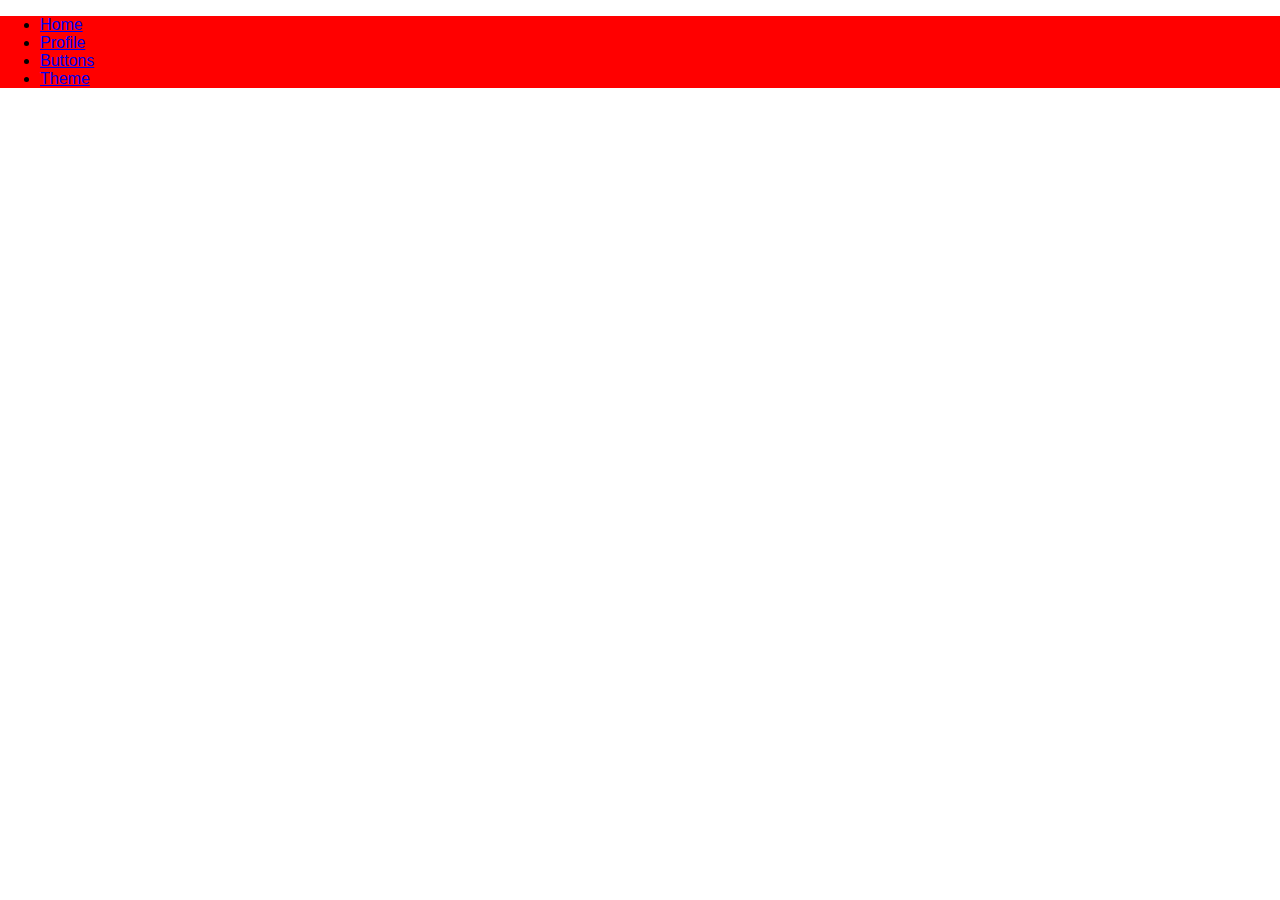
<file: index.html>
<!doctype html><html lang="en"><head><meta charset="utf-8"/><link rel="shortcut icon" href="/favicon.ico"/><meta name="viewport" content="width=device-width,initial-scale=1"/><meta name="theme-color" content="#000000"/><meta name="description" content="Web site created using create-react-app"/><link rel="apple-touch-icon" href="logo192.png"/><link rel="manifest" href="/manifest.json"/><title>My First React App</title><link href="/static/css/main.aa4953b0.chunk.css" rel="stylesheet"></head><body><noscript>You need to enable JavaScript to run this app.</noscript><div id="root"></div><script>!function(l){function e(e){for(var r,t,n=e[0],o=e[1],u=e[2],f=0,i=[];f<n.length;f++)t=n[f],Object.prototype.hasOwnProperty.call(c,t)&&c[t]&&i.push(c[t][0]),c[t]=0;for(r in o)Object.prototype.hasOwnProperty.call(o,r)&&(l[r]=o[r]);for(s&&s(e);i.length;)i.shift()();return p.push.apply(p,u||[]),a()}function a(){for(var e,r=0;r<p.length;r++){for(var t=p[r],n=!0,o=1;o<t.length;o++){var u=t[o];0!==c[u]&&(n=!1)}n&&(p.splice(r--,1),e=f(f.s=t[0]))}return e}var t={},c={1:0},p=[];function f(e){if(t[e])return t[e].exports;var r=t[e]={i:e,l:!1,exports:{}};return l[e].call(r.exports,r,r.exports,f),r.l=!0,r.exports}f.m=l,f.c=t,f.d=function(e,r,t){f.o(e,r)||Object.defineProperty(e,r,{enumerable:!0,get:t})},f.r=function(e){"undefined"!=typeof Symbol&&Symbol.toStringTag&&Object.defineProperty(e,Symbol.toStringTag,{value:"Module"}),Object.defineProperty(e,"__esModule",{value:!0})},f.t=function(r,e){if(1&e&&(r=f(r)),8&e)return r;if(4&e&&"object"==typeof r&&r&&r.__esModule)return r;var t=Object.create(null);if(f.r(t),Object.defineProperty(t,"default",{enumerable:!0,value:r}),2&e&&"string"!=typeof r)for(var n in r)f.d(t,n,function(e){return r[e]}.bind(null,n));return t},f.n=function(e){var r=e&&e.__esModule?function(){return e.default}:function(){return e};return f.d(r,"a",r),r},f.o=function(e,r){return Object.prototype.hasOwnProperty.call(e,r)},f.p="/";var r=window.webpackJsonpfirst_react_project=window.webpackJsonpfirst_react_project||[],n=r.push.bind(r);r.push=e,r=r.slice();for(var o=0;o<r.length;o++)e(r[o]);var s=n;a()}([])</script><script src="/static/js/2.520e83cd.chunk.js"></script><script src="/static/js/main.8d7c8b67.chunk.js"></script></body></html>
</file>
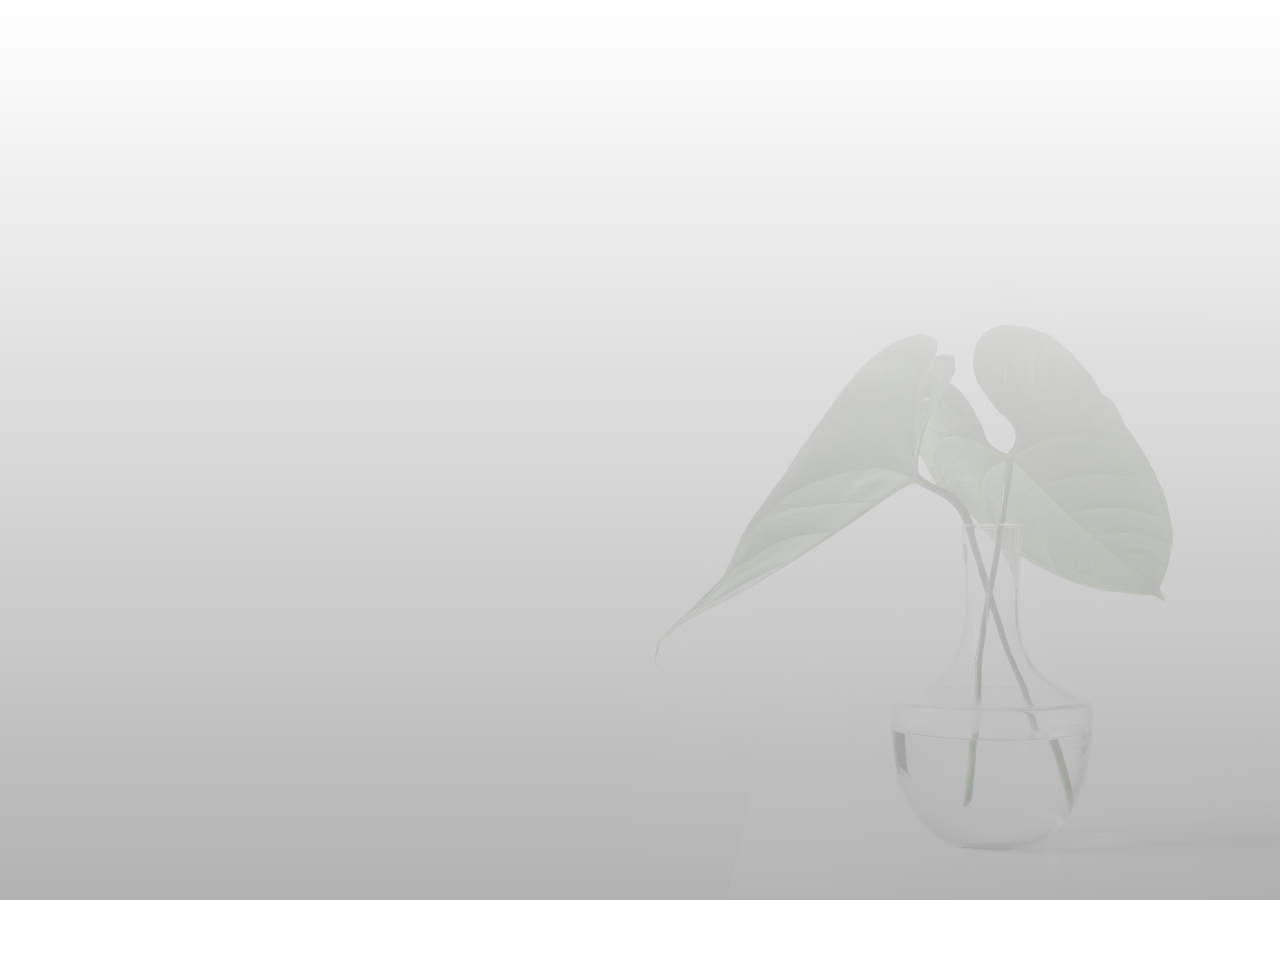
<file: react-weather-app/index.html>
<!doctype html><html lang="en"><head><meta charset="utf-8"/><link rel="icon" href="/react-weather-app/favicon.ico"/><meta name="viewport" content="width=device-width,initial-scale=1"/><meta name="theme-color" content="#000000"/><meta name="description" content="Web site created using create-react-app"/><link rel="apple-touch-icon" href="logo192.png"/><link href="https://fonts.googleapis.com/css?family=Roboto&display=swap" rel="stylesheet"><link href="https://fonts.googleapis.com/css?family=Rokkitt&display=swap" rel="stylesheet"><link rel="manifest" href="/react-weather-app/manifest.json"/><title>React App</title><link href="/react-weather-app/static/css/main.8834e72e.chunk.css" rel="stylesheet"></head><body><noscript>You need to enable JavaScript to run this app.</noscript><div id="root"></div><script>!function(l){function e(e){for(var r,t,n=e[0],o=e[1],u=e[2],a=0,p=[];a<n.length;a++)t=n[a],Object.prototype.hasOwnProperty.call(i,t)&&i[t]&&p.push(i[t][0]),i[t]=0;for(r in o)Object.prototype.hasOwnProperty.call(o,r)&&(l[r]=o[r]);for(s&&s(e);p.length;)p.shift()();return c.push.apply(c,u||[]),f()}function f(){for(var e,r=0;r<c.length;r++){for(var t=c[r],n=!0,o=1;o<t.length;o++){var u=t[o];0!==i[u]&&(n=!1)}n&&(c.splice(r--,1),e=a(a.s=t[0]))}return e}var t={},i={1:0},c=[];function a(e){if(t[e])return t[e].exports;var r=t[e]={i:e,l:!1,exports:{}};return l[e].call(r.exports,r,r.exports,a),r.l=!0,r.exports}a.m=l,a.c=t,a.d=function(e,r,t){a.o(e,r)||Object.defineProperty(e,r,{enumerable:!0,get:t})},a.r=function(e){"undefined"!=typeof Symbol&&Symbol.toStringTag&&Object.defineProperty(e,Symbol.toStringTag,{value:"Module"}),Object.defineProperty(e,"__esModule",{value:!0})},a.t=function(r,e){if(1&e&&(r=a(r)),8&e)return r;if(4&e&&"object"==typeof r&&r&&r.__esModule)return r;var t=Object.create(null);if(a.r(t),Object.defineProperty(t,"default",{enumerable:!0,value:r}),2&e&&"string"!=typeof r)for(var n in r)a.d(t,n,function(e){return r[e]}.bind(null,n));return t},a.n=function(e){var r=e&&e.__esModule?function(){return e.default}:function(){return e};return a.d(r,"a",r),r},a.o=function(e,r){return Object.prototype.hasOwnProperty.call(e,r)},a.p="/react-weather-app/";var r=this["webpackJsonpweather-app"]=this["webpackJsonpweather-app"]||[],n=r.push.bind(r);r.push=e,r=r.slice();for(var o=0;o<r.length;o++)e(r[o]);var s=n;f()}([])</script><script src="/react-weather-app/static/js/2.878de447.chunk.js"></script><script src="/react-weather-app/static/js/main.32b98297.chunk.js"></script></body></html>
</file>
<file: static/css/main.aa4953b0.chunk.css>
body{margin:0;font-family:-apple-system,BlinkMacSystemFont,Segoe UI,Roboto,Oxygen,Ubuntu,Cantarell,Fira Sans,Droid Sans,Helvetica Neue,sans-serif;-webkit-font-smoothing:antialiased;-moz-osx-font-smoothing:grayscale}code{font-family:source-code-pro,Menlo,Monaco,Consolas,Courier New,monospace}.App{text-align:center}.App-logo{height:40vmin}.App-header{min-height:100vh;display:flex;flex-direction:column;align-items:center;justify-content:center;font-size:calc(10px + 2vmin);color:#fff}.App-link{color:#09d3ac}.btn{border:none;font-family:inherit;font-size:inherit;color:inherit;cursor:pointer;padding:25px 80px;display:inline-block;margin:15px 30px;text-transform:uppercase;letter-spacing:1px;font-weight:700;outline:none;position:relative;-webkit-transition:all .3s;transition:all .3s}.pink{background-color:pink}
/*# sourceMappingURL=main.aa4953b0.chunk.css.map */
</file>
<file: react-weather-app/static/css/main.8834e72e.chunk.css>
body{margin:0;font-family:-apple-system,BlinkMacSystemFont,Segoe UI,Roboto,Oxygen,Ubuntu,Cantarell,Fira Sans,Droid Sans,Helvetica Neue,sans-serif;-webkit-font-smoothing:antialiased;-moz-osx-font-smoothing:grayscale}code{font-family:source-code-pro,Menlo,Monaco,Consolas,Courier New,monospace}.App{text-align:center}.App-logo{height:40vmin}.App-header{background-color:#282c34;min-height:100vh;display:flex;flex-direction:column;align-items:center;justify-content:center;font-size:calc(10px + 2vmin);color:#fff}.App-link{color:#09d3ac}*{box-sizing:border-box;margin:0;padding:0}#root,body,html{width:100%;height:100%;font-family:Rokkitt,serif!important}body{overflow:hidden;background:-webkit-gradient(linear,left top,left bottom,from(#fff),color-stop(200%,rgba(0,0,0,.57))),url(/react-weather-app/static/media/background-2.e86a85ee.jpg) 50% no-repeat;background:linear-gradient(180deg,#fff,rgba(0,0,0,.57) 200%),url(/react-weather-app/static/media/background-2.e86a85ee.jpg) 50% no-repeat;background-size:cover;background-repeat:no-repeat}.app-container{display:flex;justify-content:center;flex-direction:column;width:90vw;margin:8vh auto 0}.app-container .header-container{padding-bottom:80px;border-bottom:1px solid rgba(0,0,0,.1)}.app-container .header-container .header-greeting-time{font-size:96px;margin-bottom:2vh}.app-container .header-container .clock{color:rgba(0,0,0,.1);font-size:2em;left:60vw;top:7vh;position:absolute}.app-container .header-container .header-motivation{font-size:36px}.app-container .main-container{margin-top:60px}.app-container .select-city-section{flex:0 0 50%;margin-right:5vw;border-bottom:1px solid rgba(0,0,0,.01)}.app-container .weather-tomorrow-section{flex:0 0 50%}.btn{border:1px solid #ddd;margin:15px 0;cursor:pointer}.btn:focus{outline:none}.popup-container{position:absolute;will-change:transform;top:0;left:0;width:auto;height:auto;display:flex;border-radius:4px;background-color:#fff;font-size:16px;padding:24px}.form-container input,.form-container label,.form-container span,.form-container textarea{font-family:Ubuntu,sans-serif;display:block;margin:10px;padding:5px;border:none;font-size:22px}.form-container input:focus,.form-container textarea:focus{outline:0}.form-container input.question,.form-container textarea.question{font-size:48px;font-weight:300;border-radius:2px;margin:0;border:none;width:80%;background:transparent;-webkit-transition:padding-top .2s ease,margin-top .2s ease;transition:padding-top .2s ease,margin-top .2s ease;overflow-x:hidden}.form-container input.question+label,.form-container textarea.question+label{display:block;position:relative;white-space:nowrap;padding:0;margin:0;width:10%;border-top:1px solid red;-webkit-transition:width .4s ease;transition:width .4s ease;height:0}.form-container input.question:focus+label,.form-container textarea.question:focus+label{width:80%}.form-container input.question:focus,.form-container input.question:valid{padding-top:35px}.form-container textarea.question:focus,.form-container textarea.question:valid{margin-top:35px}.form-container input.question:focus+label>span,.form-container input.question:valid+label>span{top:-100px;font-size:22px;color:#333}.form-container textarea.question:focus+label>span,.form-container textarea.question:valid+label>span{top:-150px;font-size:22px;color:#333}.form-container input.question:valid+label,.form-container textarea.question:valid+label{border-color:green}.form-container input.question:invalid,.form-container textarea.question:invalid{box-shadow:none}.form-container input.question+label>span,.form-container textarea.question+label>span{font-weight:300;margin:0;position:absolute;color:#8f8f8f;font-size:48px;top:-66px;left:0;z-index:-1;-webkit-transition:top .2s ease,font-size .2s ease,color .2s ease;transition:top .2s ease,font-size .2s ease,color .2s ease}.form-container input[type=submit]{-webkit-transition:opacity .2s ease,background .2s ease;transition:opacity .2s ease,background .2s ease;display:block;opacity:0;margin:10px 0 0;padding:10px;cursor:pointer}.form-container input[type=submit]:hover{background:#eee}.form-container input[type=submit]:active{background:#999}.form-container input.question:valid~input[type=submit],.form-container textarea.question:valid~input[type=submit]{-webkit-animation:appear 1s forwards;animation:appear 1s forwards}.form-container input.question:invalid~input[type=submit],.form-container textarea.question:invalid~input[type=submit]{display:none}@-webkit-keyframes appear{to{opacity:1}}@keyframes appear{to{opacity:1}}.select-city-container{font-size:3em;margin-bottom:70px;justify-items:baseline;border-bottom:1px solid rgba(0,0,0,.1);padding-bottom:60px}.select-city-container .btn-select-location{margin:23px 0 15px;background-color:rgba(0,0,0,.01);font-size:16px;border-radius:2px;color:#222;padding:30px}.weather-sections{display:flex;flex-direction:row}.weather-sections .weather-now-section .header{display:flex;flex-direction:row;justify-content:left;font-size:18px;font-style:italic}.weather-sections .weather-now-section .inner-container{display:flex;flex-direction:row;justify-content:left;color:#000;margin:10px 0;align-items:center}.weather-sections .weather-now-section .inner-container .current-weather{height:-webkit-fit-content;height:-moz-fit-content;height:fit-content;font-size:75px}.weather-sections .weather-now-section .inner-container .image{width:3em;height:3em}.weather-sections .weather-now-section .inner-container .image img{width:100%;height:100%}.weather-sections .weather-now-section .footer{display:flex;flex-direction:row;justify-content:left;font-size:30px;color:rgba(0,0,0,.3)}.weather-tomorrow-section{width:100%;height:100%;background-size:cover;display:flex;justify-content:center}.weather-tomorrow-section .header{font-style:italic}.weather-tomorrow-section .inner-container{display:flex;flex-direction:row;justify-content:center;color:#000;margin:10px 0;align-items:center;font-size:75px}.weather-tomorrow-section .inner-container .image img{width:100%;height:100%}.form-page{margin-top:30vh;margin-left:20vw}.form-page *,.form-page :after,.form-page :before{box-sizing:border-box}.form-page input,.form-page textarea{background:none;color:#919191;font-size:18px;padding:10px 10px 10px 5px;display:block;width:320px;border-radius:0;border:none;border-bottom:1px solid #919191}.form-page input:focus,.form-page textarea:focus{outline:none}.form-page input:focus~label,.form-page input:valid~label,.form-page textarea:focus~label,.form-page textarea:valid~label{top:-14px;font-size:12px;color:#fff}.form-page input:focus~.bar:before,.form-page textarea:focus~.bar:before{width:320px}.form-page input[type=password]{letter-spacing:.3em}.form-page label{color:#919191;font-size:16px;font-weight:400;position:absolute;pointer-events:none;left:5px;top:10px;-webkit-transition:all .3s ease;transition:all .3s ease}.form-page .bar{position:relative;display:block;width:320px}.form-page .bar:before{content:"";height:2px;width:0;bottom:0;position:absolute;background:#fff;-webkit-transition:all .3s ease;transition:all .3s ease;left:0}.form-page .btn{background:#fff;color:#6d6d6d;border:none;padding:10px 20px;border-radius:3px;letter-spacing:.06em;text-transform:uppercase;text-decoration:none;outline:none;box-shadow:0 1px 3px rgba(0,0,0,.12),0 1px 2px rgba(0,0,0,.24);-webkit-transition:all .3s cubic-bezier(.25,.8,.25,1);transition:all .3s cubic-bezier(.25,.8,.25,1)}.form-page .btn:hover{color:#666;box-shadow:0 7px 14px rgba(0,0,0,.18),0 5px 5px rgba(0,0,0,.12)}.form-page .btn.btn-link{background:#fff;color:#fff}.form-page .btn.btn-link:hover{background:#f2f2f2;color:#fff}.form-page .btn.btn-submit{background:#fff;color:#4d4d4d}.form-page .btn.btn-submit:hover{background:#f2f2f2;color:#262626}.form-page .btn-box{text-align:center;margin:50px 0}
/*# sourceMappingURL=main.8834e72e.chunk.css.map */
</file>
